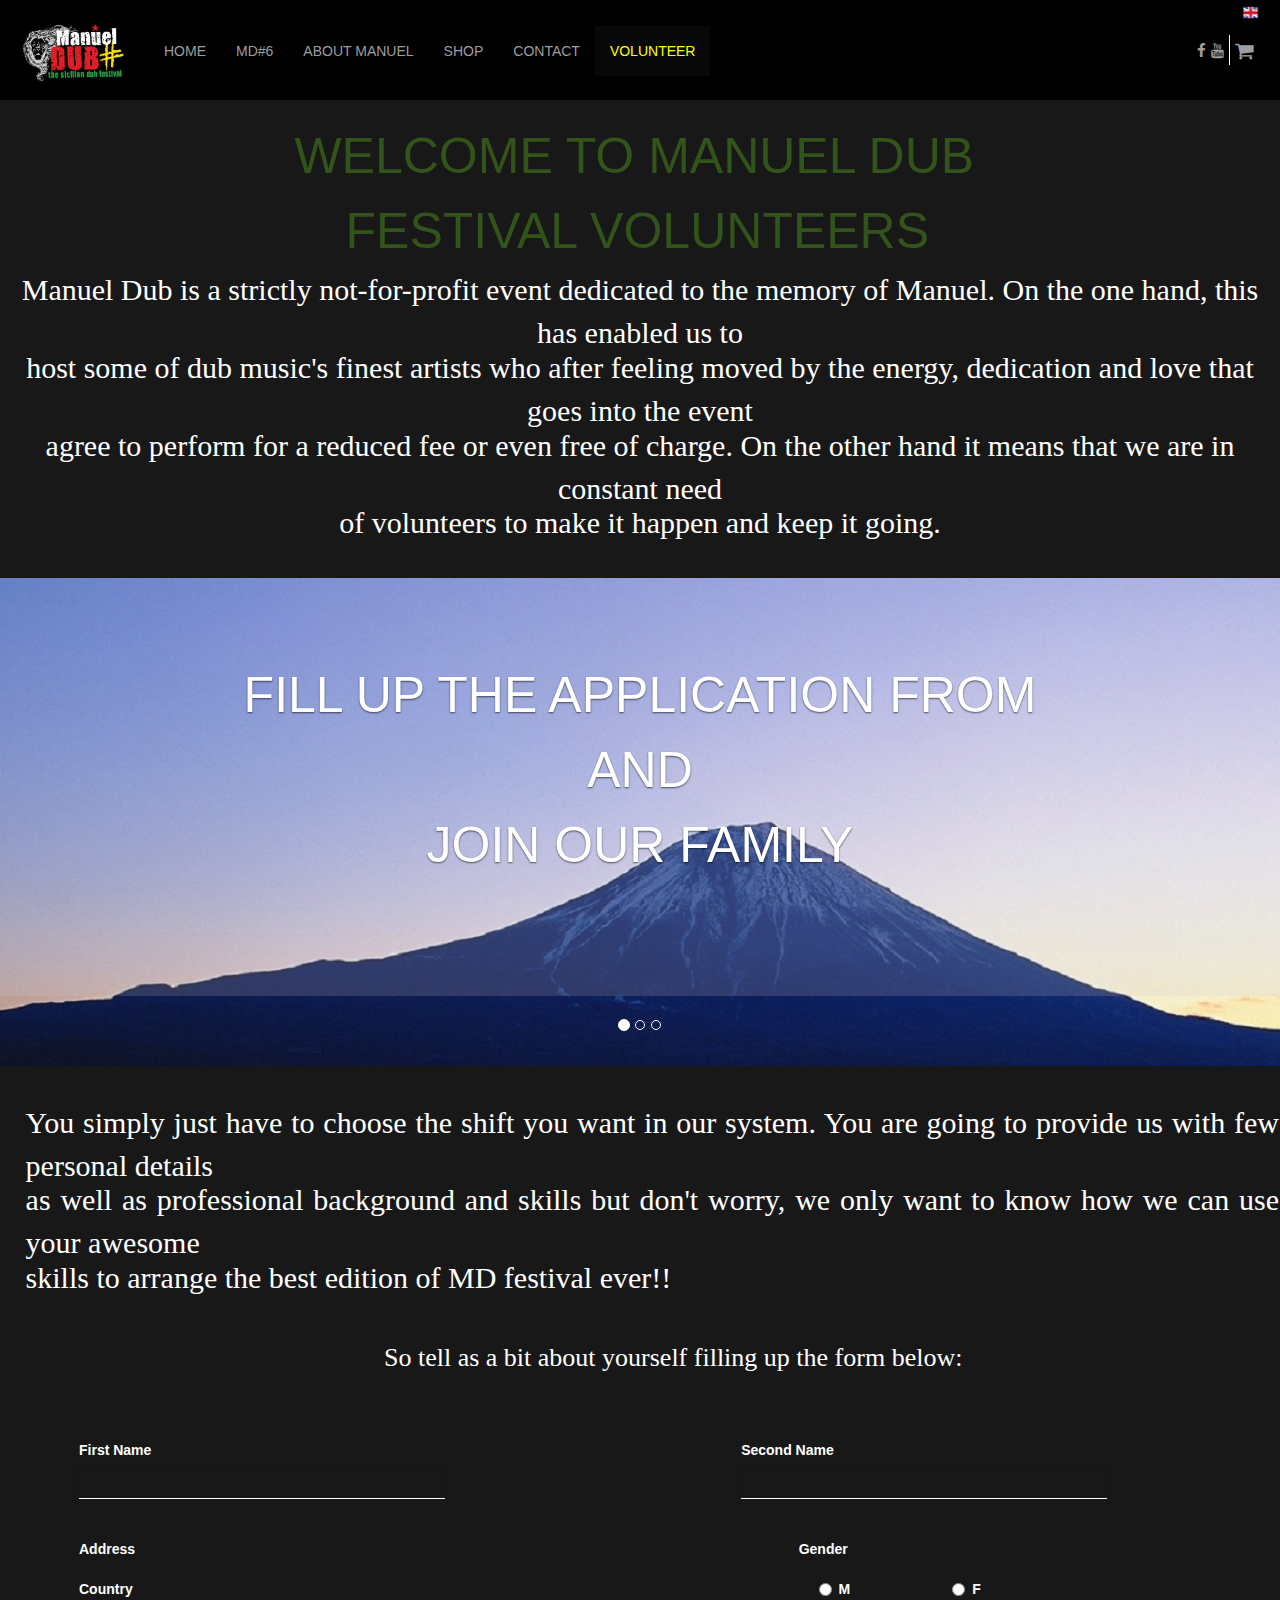
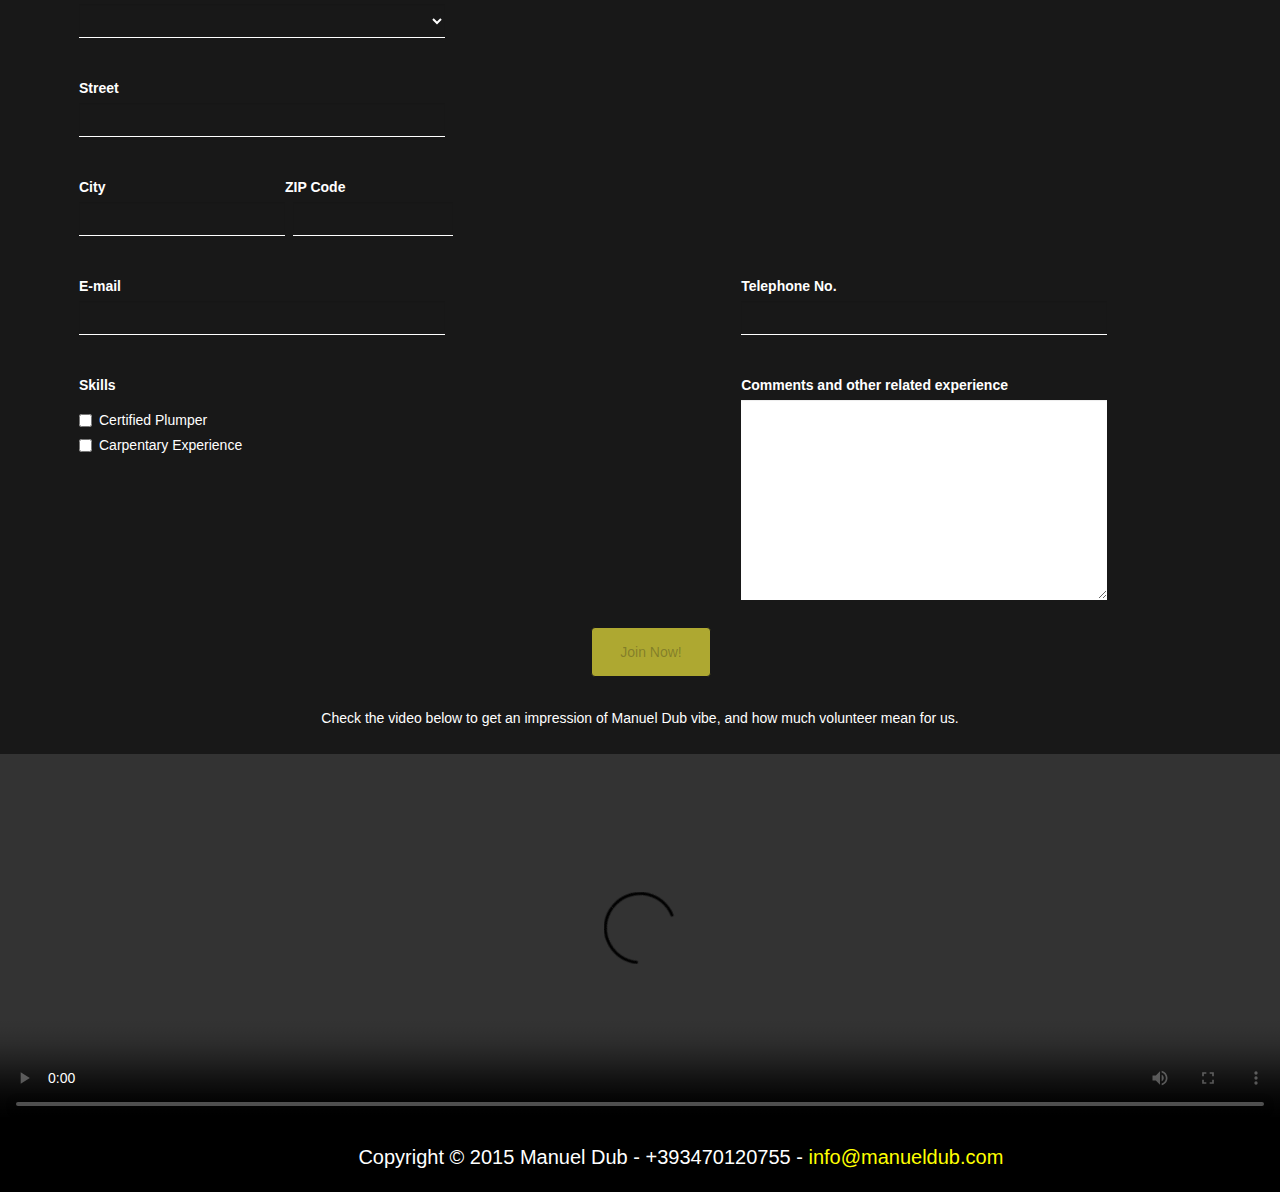
<file: index.html>
<!Doctype html>
<html ng-app="sampleApp">
    <head>
    <title>
    </title>
        <link rel="stylesheet" type="text/css" href="content/bootstrap/bootstrap.css" />
        
        <link rel="stylesheet" type="text/css" href="content/font-awesome.min.css" />
        <link rel="stylesheet" type="text/css" href="content/style.css" />
    </head>

<body>
    
    <div data-ng-include="'app/layout/layout.html'">
    </div>
    
    <!--scripts declartion-->
    <script type="text/javascript" src="scripts/jquery-1.12.4.min.js"></script>
    <script type="text/javascript" src="scripts/angular.min.js"></script>
    <script type="text/javascript" src="scripts/angular-route.min.js"></script>
    <script type="text/javascript" src="scripts/angular-messages.min.js"></script>
    <script type="text/javascript" src="scripts/bootstrap/bootstrap.min.js"></script>
    
    <!--app initialize-->
    <script  src="app/app.js"></script>
    
    <!--route-->
    <script  src="app/config.route.js"></script>
    
    <!--Controllers-->
    <script type="text/javascript" src="app/volunteer/controller/volunteer.js"></script>
    <script type="text/javascript" src="app/contact/controller/contact.js"></script>
    <script type="text/javascript" src="app/layout/controller/navbar.js"></script>
      <!--Services-->
    <script type="text/javascript" src="app/volunteer/services/volunteer.js"></script>
     <script type="text/javascript" src="app/contact/services/contact.js"></script>
    
</body>
</html>
</file>
<file: content/style.css>
.jumbotron .headbanner1
{
    color: #32531a;
    margin-left: 20%;
    padding-left: 3%;
}
.jumbotron .headbanner2
{
    color: #32531a;
    margin-left: 24%;
    padding-left: 3%;
}
.jumbotron h1, .jumbotron .h1
{
    font-size: 50px;
}
.jumbotron {
    padding-top: 15px;
    padding-bottom: 48px;
}
p {
    text-align: center;
    margin: 4px 1px 10px;
}
.jumbotron p {
        margin-bottom: -12px;
    font-size: 30px;
    color: white;
    font-family: serif;
}
.carousel {
    position: absolute;
    margin-top: 45px;
}
.carousel-caption{
    padding-top: 8%;
    width: 100%;
    height: 450px;
    background: rgba(212, 201, 201, 0.18);
    transition: all 0.3s;
}
.main-container{
    padding-top: 40%;
  padding-bottom: 30px;
  margin-bottom: 30px;
    margin-top: -2%;
  color: inherit;
  background-color: #181818;
}
.main-container p{
       color: white;
    font-size: 30px;
    text-align: justify;
    margin-bottom: -12px;
    font-family: serif;
    margin-left: 2%
}
.main-container span{
    color: white;
    font-size: 26px;
    margin-left: 30%;
     font-family: serif;
}
.form-group label{
    color: white;
}
footer .footer{
         color: white;
    background-color: #000000;
    padding-top: 1%;
    margin-top: 0px;
    min-height: 75px;
    width: 100%;
    padding-left: 28%;
    font-size: 20px;
    padding-top: 2%;
}
.embed-responsive-16by9 {
    padding-bottom: 32.25%;
}
.video-container{
    background-color: #181818;
    margin-top: -250px;
    width: 100%;
}
.video-container p{
    color: white;
}

.form-control {
  display: block;
  width: 366px;
  height: 34px;
  padding: 6px 100px 0px 0px;
  font-size: 14px;
  line-height: 1.42857143;
  color: white;
  background-color: #181818;
  background-image: none;
  border: 1px solid white;
    border-top: none;
    border-right: none;
    border-left: none;
  border-radius: 0px;
  -webkit-box-shadow: inset 0 1px 1px rgba(0, 0, 0, .075);
          box-shadow: inset 0 1px 1px rgba(0, 0, 0, .075);
  -webkit-transition: border-color ease-in-out .15s, -webkit-box-shadow ease-in-out .15s;
       -o-transition: border-color ease-in-out .15s, box-shadow ease-in-out .15s;
          transition: border-color ease-in-out .15s, box-shadow ease-in-out .15s;
    
}
.area-form-control {
  display: block;
  width: 366px;
  height: 200px;
  padding: 6px 100px 0px 0px;
  font-size: 14px;
  line-height: 1.42857143;
  color: black;
  background-color: white;
  background-image: none;
  border: 1px solid white;
    border-top: none;
    border-right: none;
    border-left: none;
  border-radius: 0px;
  -webkit-box-shadow: inset 0 1px 1px rgba(0, 0, 0, .075);
          box-shadow: inset 0 1px 1px rgba(0, 0, 0, .075);
  -webkit-transition: border-color ease-in-out .15s, -webkit-box-shadow ease-in-out .15s;
       -o-transition: border-color ease-in-out .15s, box-shadow ease-in-out .15s;
          transition: border-color ease-in-out .15s, box-shadow ease-in-out .15s;
    
}
.btn-yellow {
    color: rgba(18, 18, 19, 0.29);
    background-color: #fef53f;
    border-color: #181818;
    width: 120px;
    height: 50px;
    margin-top: 10%;
}
.input-form {
    margin-top: 5%;
    
    height: 1054px;
}
.input-form-group {
    margin-bottom: 25px;
}
.col-lg-11 {
    width: 82.666667%;
}

@media screen and (min-width:"486px")
{
    .col-lg-11{
        width: 42.666667%;
    }
}
.input-form .error{
    color: red;
}

.headnav {
    position: relative;
    display: block;
    padding: 10px 50px;
}
</file>
